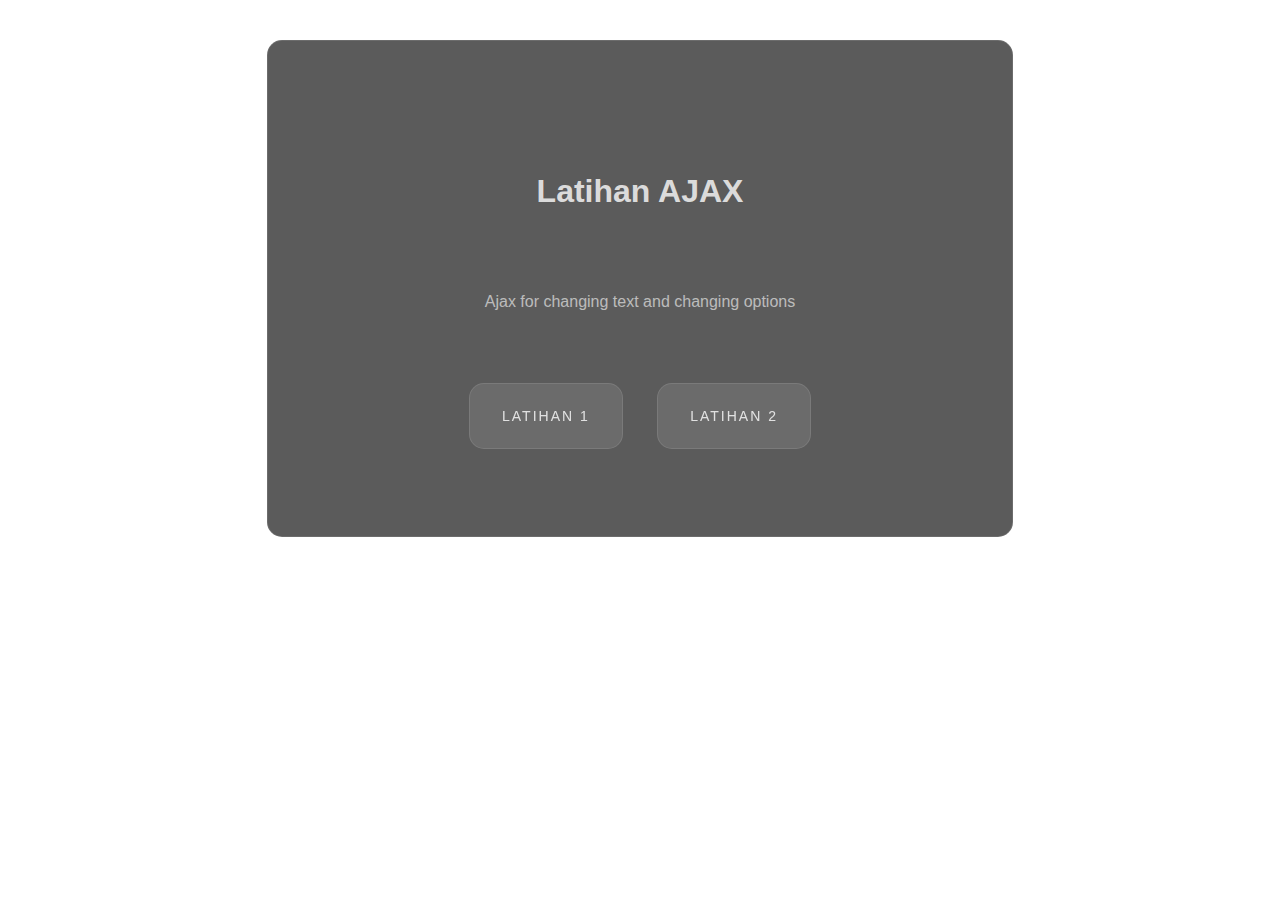
<file: index.html>
<head>
    <meta charset="UTF-8">
    <meta http-equiv="X-UA-Compatible" content="IE=edge">
    <meta name="viewport" content="width=device-width, initial-scale=1.0">
    <link rel="stylesheet" href="style.css">
    <title>Tugas 7 PWEB - Ajax</title>

</head>

<body>
    <div class="glass-panel">
        <h1>Latihan AJAX</h1>
        <p>Ajax for changing text and changing options</p>
        <div>
            <a href="tugas1.html"><button class="glass-button">Latihan 1</button></a>
            <a href="tugas2.html"><button class="glass-button">Latihan 2</button></a>
        </div>
    </div>
</body>
</file>
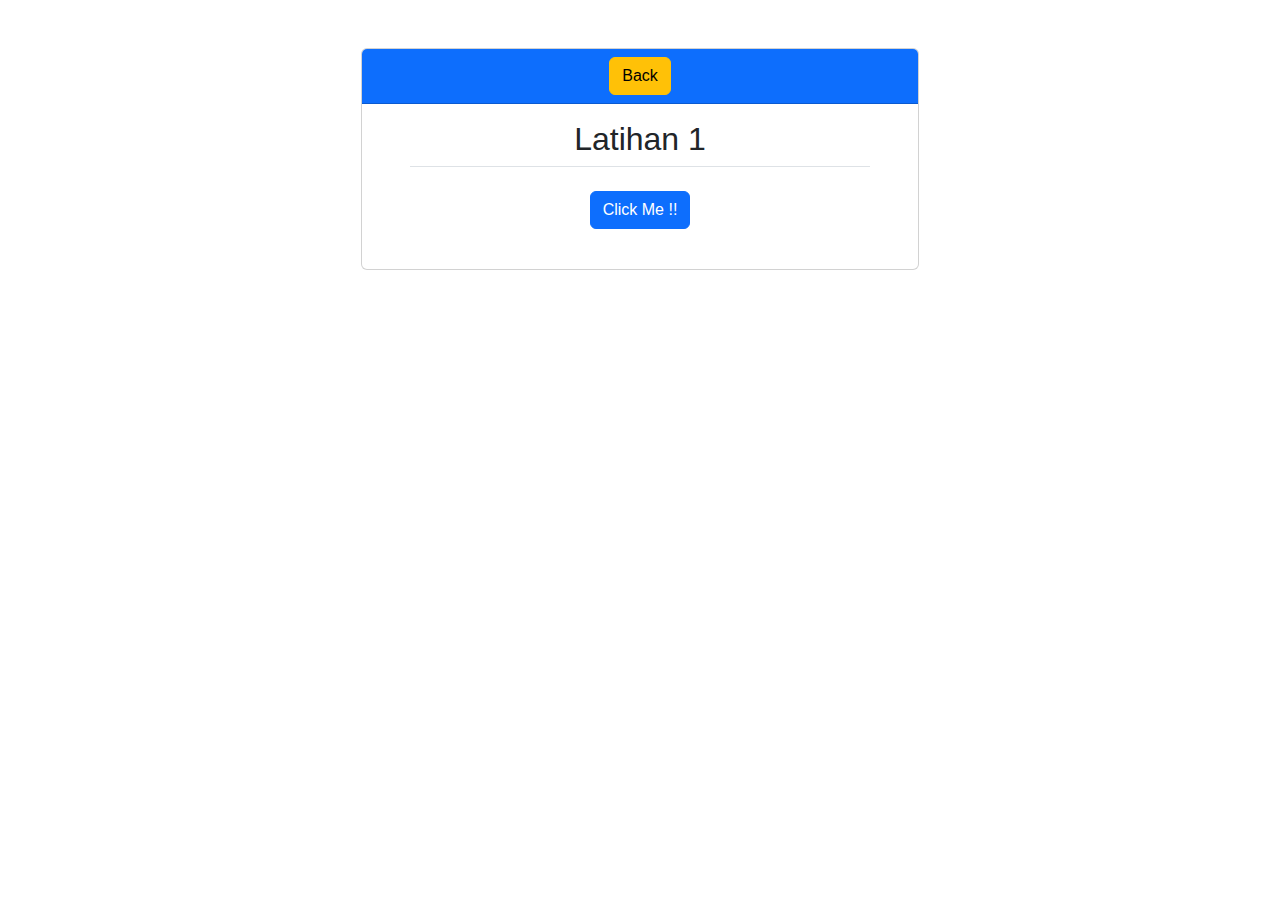
<file: tugas1.html>
<!DOCTYPE html>
<html lang="en">

<head>
    <meta charset="UTF-8">
    <meta http-equiv="X-UA-Compatible" content="IE=edge">
    <meta name="viewport" content="width=device-width, initial-scale=1.0">
    <link href="https://cdn.jsdelivr.net/npm/bootstrap@5.1.1/dist/css/bootstrap.min.css" rel="stylesheet">
    <script src="https://cdn.jsdelivr.net/npm/bootstrap@5.1.1/dist/js/bootstrap.bundle.min.js"></script>
    <title>tugas 1</title>
    <link rel="stylesheet" href="style.css">
</head>

<body>
    <div class="container d-flex justify-content-center">
        <div class="w-50 card my-5">
            <div class="card-header bg-primary">
                <a class="btn btn-warning" href="index.html">Back</a>
            </div>
            <div class="card-content px-5 pt-3">
                <h2>Latihan 1</h2>
                <div class="px-3 border-top py-4 text-center">
                    <button type="button" class="btn btn-primary" onclick="loadDoc()">Click Me !!</button>
                    <div class="my-3" id='iniTarget'></div>
                </div>
            </div>
        </div>
    </div>
</body>

<script>
    function loadDoc() {
        const xhttp = new XMLHttpRequest();
        xhttp.onload = function () {
            const myObj = JSON.parse(this.responseText);
            document.getElementById("iniTarget").innerHTML = myObj.teks;
        }
        xhttp.open("GET", "tugas1.json", true);

        xhttp.send();
    }
</script>

</html>
</file>
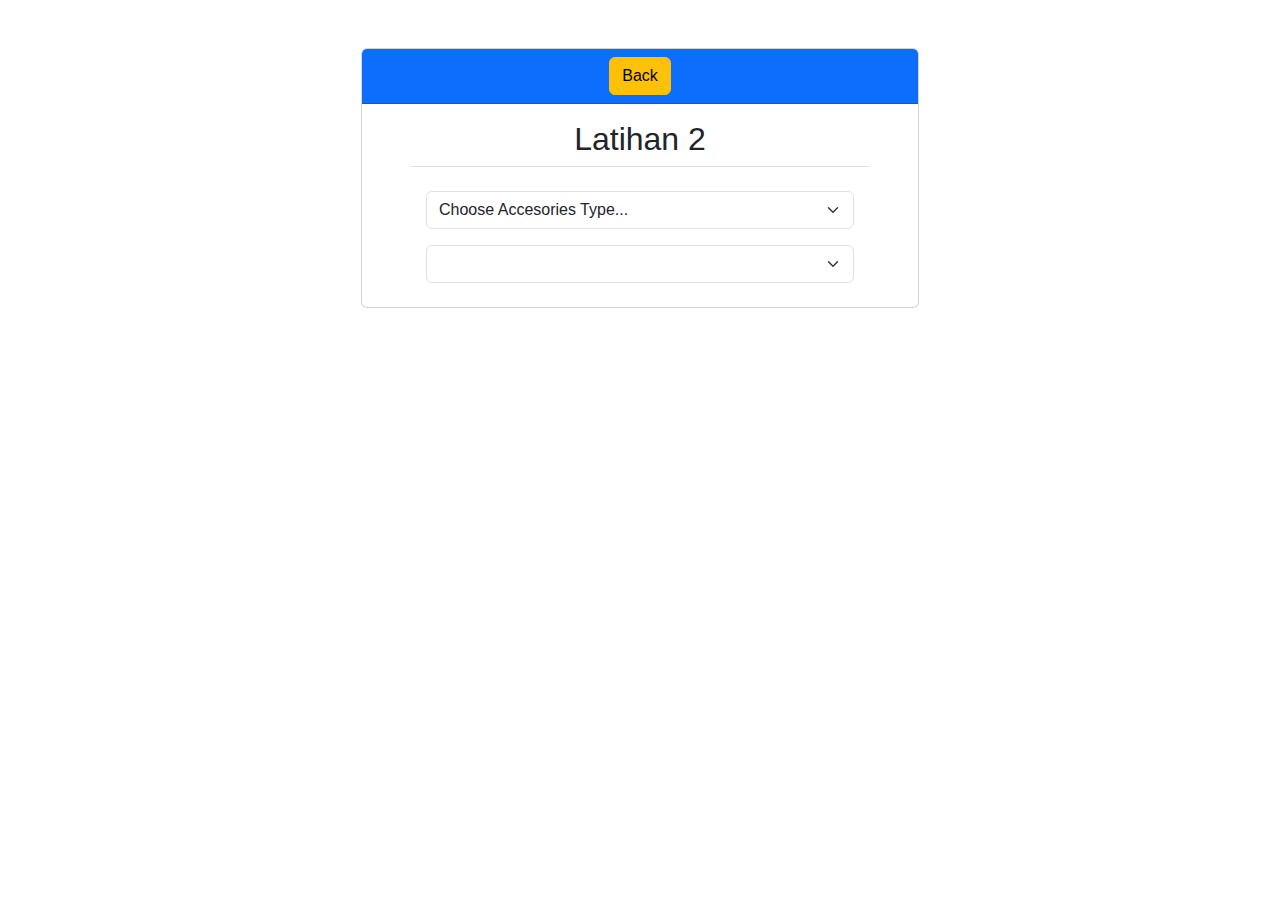
<file: tugas2.html>
<!DOCTYPE html>
<html lang="en">

<head>
    <meta charset="UTF-8">
    <meta http-equiv="X-UA-Compatible" content="IE=edge">
    <meta name="viewport" content="width=device-width, initial-scale=1.0">
    <link href="https://cdn.jsdelivr.net/npm/bootstrap@5.1.1/dist/css/bootstrap.min.css" rel="stylesheet">
    <script src="https://cdn.jsdelivr.net/npm/bootstrap@5.1.1/dist/js/bootstrap.bundle.min.js"></script>
    <title>Tugas 2</title>
    <link rel="stylesheet" href="style.css">


</head>

<body onload="loadAcc()">
    <div class="container d-flex justify-content-center">
        <div class="w-50 card my-5">
            <div class="card-header bg-primary">
                <a class="btn btn-warning" href="index.html">Back</a>
            </div>
            <div class="card-content px-5 pt-3">
                <h2>Latihan 2</h2>
                <div class="px-3 border-top py-4 text-center">
                    <select id="aksesoris" class="form-select mb-3"
                        onchange="loadProd(document.getElementById('aksesoris').value)">

                    </select>
                    <select id="merk" class="form-select">


                    </select>
                </div>
            </div>
        </div>
    </div>
</body>

<script>
    function loadAcc() {
        const xhttp = new XMLHttpRequest();
        xhttp.onload = function () {
            const myObj = JSON.parse(this.responseText);
            let html = "<option>Choose Accesories Type...</option>";
            let idx = 0;
            for (let x of Object.keys(myObj)) {
                html += "<option";
                html += ` value='${idx}'>`;
                html += x;
                html += "</option>";
                idx += 1;
            }
            document.getElementById("aksesoris").innerHTML = html;
        }
        xhttp.open("GET", "tugas2.json", true);
        xhttp.send();
    }

    function loadProd(idx) {
        const xhttp = new XMLHttpRequest();
        xhttp.onload = function () {
            const myObj = JSON.parse(this.responseText);
            let html = "<option>Choose Product...</option>";
            for (let x of Object.values(myObj)[idx]) {
                html += "<option>";
                html += x;
                html += "</option>";
            }
            document.getElementById("merk").innerHTML = html;
        }
        xhttp.open("GET", "tugas2.json", true);
        xhttp.send();
    }

</script>

</html>
</file>
<file: style.css>
.glass-panel {
  color: rgb(38, 161, 233);
  background-color: rgba(8, 8, 8, 0.661);
  margin: 40px auto;
  border: 1px solid rgba(255, 255, 255, 0.1);
  width: 100%;
  border-radius: 15px;
  padding: 72px;
}

.glass-button {
  display: inline-block;
  padding: 24px 32px;
  border: 0;
  text-decoration: none;
  border-radius: 15px;
  background-color: rgba(255, 255, 255, 0.1);
  border: 1px solid rgba(255, 255, 255, 0.1);
  backdrop-filter: blur(30px);
  color: rgba(255, 255, 255, 0.8);
  font-size: 14px;
  letter-spacing: 2px;
  cursor: pointer;
  text-transform: uppercase;
}

.glass-button:hover {
  background-color: rgba(255, 255, 255, 0.5);
}

body {
  background: url(https://www.peopleg2.com/wp-content/uploads/2014/02/Depositphotos_18398501_xl-2015-scaled-1.jpg)
    no-repeat center center fixed;
  -webkit-background-size: cover;
  -moz-background-size: cover;
  -o-background-size: cover;
  background-size: cover;
  text-align: center;
  font-family: "Open Sans", sans-serif;
}

.glass-panel {
  max-width: 600px;
}

.glass-button {
  margin: 15px;
  margin-top: 40px;
}

h1,
h1 a {
  min-height: 120px;
  width: 90%;
  max-width: 700px;
  vertical-align: middle;
  text-align: center;
  margin: 0 auto;
  text-decoration: none;
  color: #fff;
  padding-top: 60px;
  color: rgba(255, 255, 255, 0.8);
}

p {
  width: 80%;
  margin: 0 auto;
  padding-bottom: 32px;
  color: rgba(255, 255, 255, 0.6);
}
</file>
